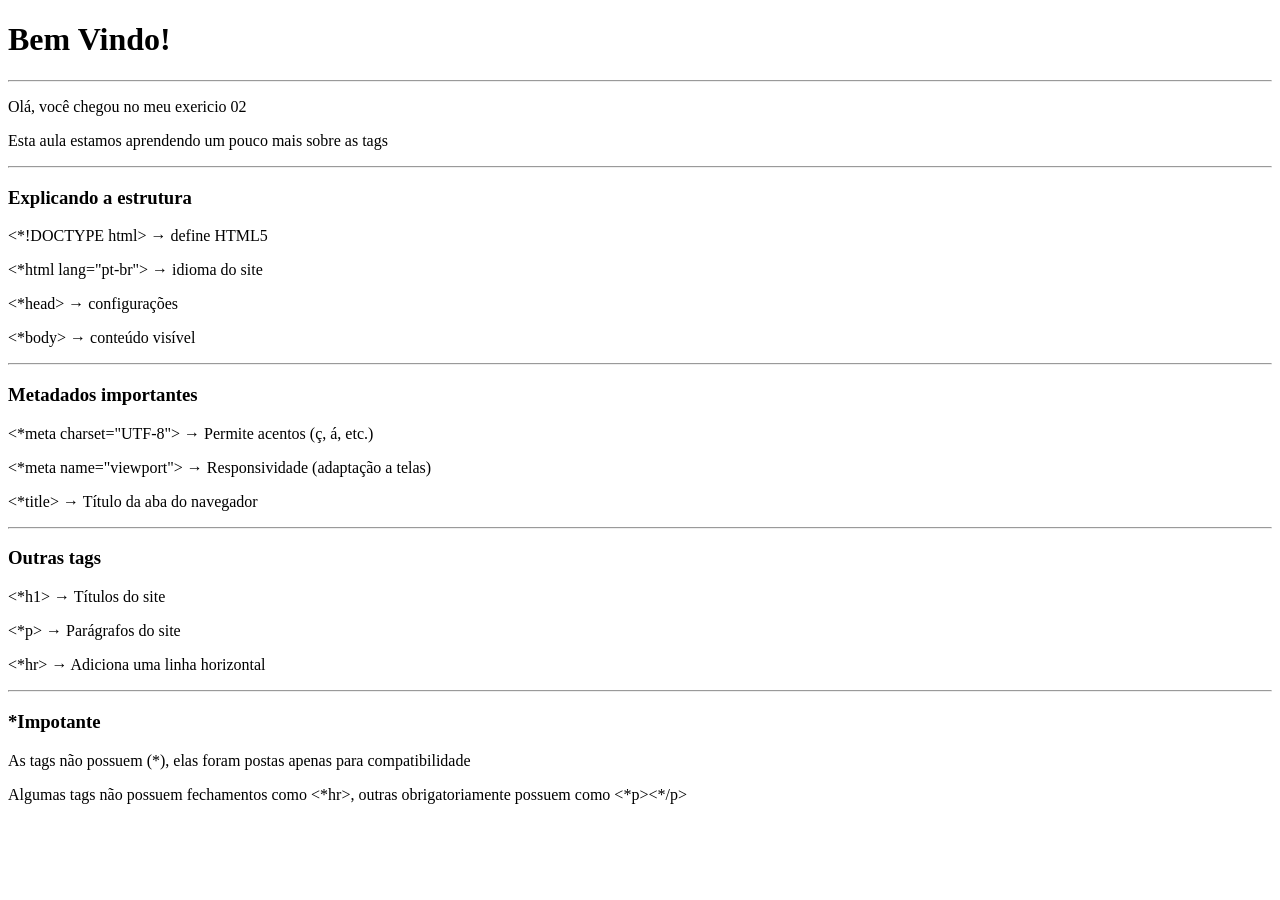
<file: exercises/html-css/module-01/exercise-02-basic-page/index.html>
<!DOCTYPE html>
<html lang="pt-br">
<head>
    <meta charset="UTF-8">
    <meta name="viewport" content="width=device-width, initial-scale=1.0">
    <title>Basic Page</title>
</head>
<body>
    <h1>Bem Vindo!</h1>
    <hr>
    <p>Olá, você chegou no meu exericio 02</p>
    <p>Esta aula estamos aprendendo um pouco mais sobre as tags</p>
    <hr>

<h3>Explicando a estrutura</h3>
    <p> <*!DOCTYPE html> → define HTML5</p>
    <p><*html lang="pt-br"> → idioma do site</p>
    <p> <*head> → configurações</p>
    <p> <*body> → conteúdo visível</p>
    <hr>

    <h3>Metadados importantes</h3>
    <p><*meta charset="UTF-8"> → Permite acentos (ç, á, etc.) </p>

    <p><*meta name="viewport"> → Responsividade (adaptação a telas)</p>

    <p><*title> → Título da aba do navegador</p>
<hr>

<h3>Outras tags</h3>
<p><*h1> → Títulos do site</p>
<p><*p> → Parágrafos do site </p>
<p><*hr> → Adiciona uma linha horizontal</p>
<hr>

<h3>*Impotante</h3>
<p> As tags não possuem (*), elas foram postas apenas para compatibilidade</p>
<p>Algumas tags não possuem fechamentos como <*hr>, outras obrigatoriamente possuem como <*p><*/p></p>
</body>
</html>
</file>
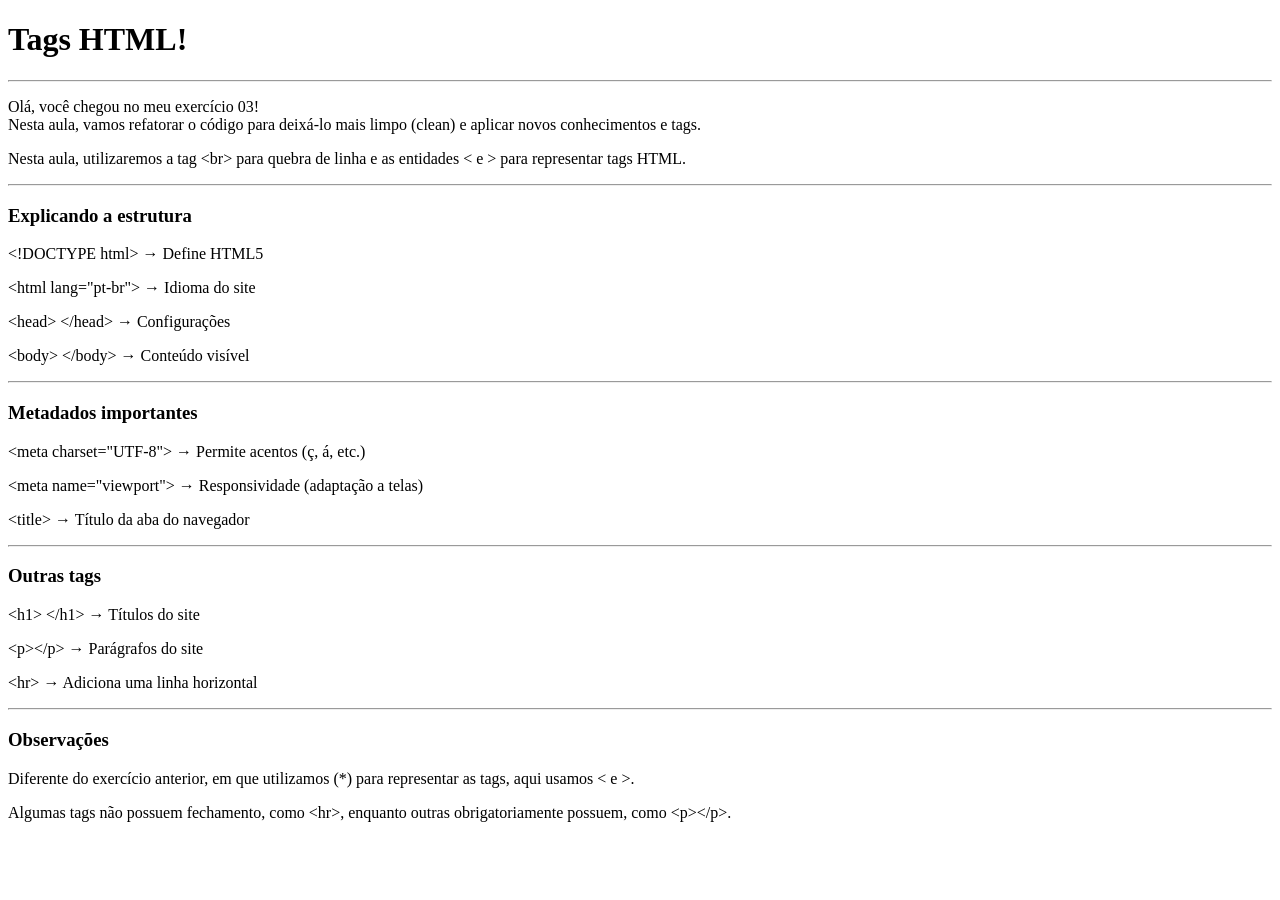
<file: exercises/html-css/module-01/exercise-03-improving-the-last-exercise/index.html>
<!DOCTYPE html>
<html lang="en">
<head>
    <meta charset="UTF-8">
    <meta name="viewport" content="width=device-width, initial-scale=1.0">
    <title>Document</title>
</head>
<body>

<h1>Tags HTML!</h1>
    <hr>
        <p>Olá, você chegou no meu exercício 03! <br>Nesta aula, vamos refatorar o código para deixá-lo mais limpo (clean) e aplicar novos conhecimentos e tags.</p>
        <p>Nesta aula, utilizaremos a tag &lt;br&gt; para quebra de linha e as entidades &lt; e &gt; para representar tags HTML.</p> 
    <hr>

<h3>Explicando a estrutura</h3>
    <p> &lt;!DOCTYPE html&gt; → Define HTML5</p> 
    <p> &lt;html lang="pt-br"&gt; → Idioma do site</p>
    <p> &lt;head&gt; &lt;/head&gt; → Configurações</p>
    <p> &lt;body&gt; &lt;/body&gt; → Conteúdo visível</p>
    <hr>

    <h3>Metadados importantes</h3>
    <p>&lt;meta charset="UTF-8"&gt; → Permite acentos (ç, á, etc.) </p>
    <p>&lt;meta name="viewport"&gt; → Responsividade (adaptação a telas)</p>
    <p>&lt;title&gt; → Título da aba do navegador</p>

    <hr>

<h3>Outras tags</h3>
    <p>&lt;h1&gt; &lt;/h1&gt; → Títulos do site</p>
    <p>&lt;p&gt;&lt;/p&gt; → Parágrafos do site </p>
    <p>&lt;hr&gt; → Adiciona uma linha horizontal</p>

    <hr>

<h3>Observações</h3>
    <p>Diferente do exercício anterior, em que utilizamos (*) para representar as tags, aqui usamos &lt; e &gt;.</p> 
    <p>Algumas tags não possuem fechamento, como &lt;hr&gt;, enquanto outras obrigatoriamente possuem, como &lt;p&gt;&lt;/p&gt;.</p>

</body>
</html>
</file>
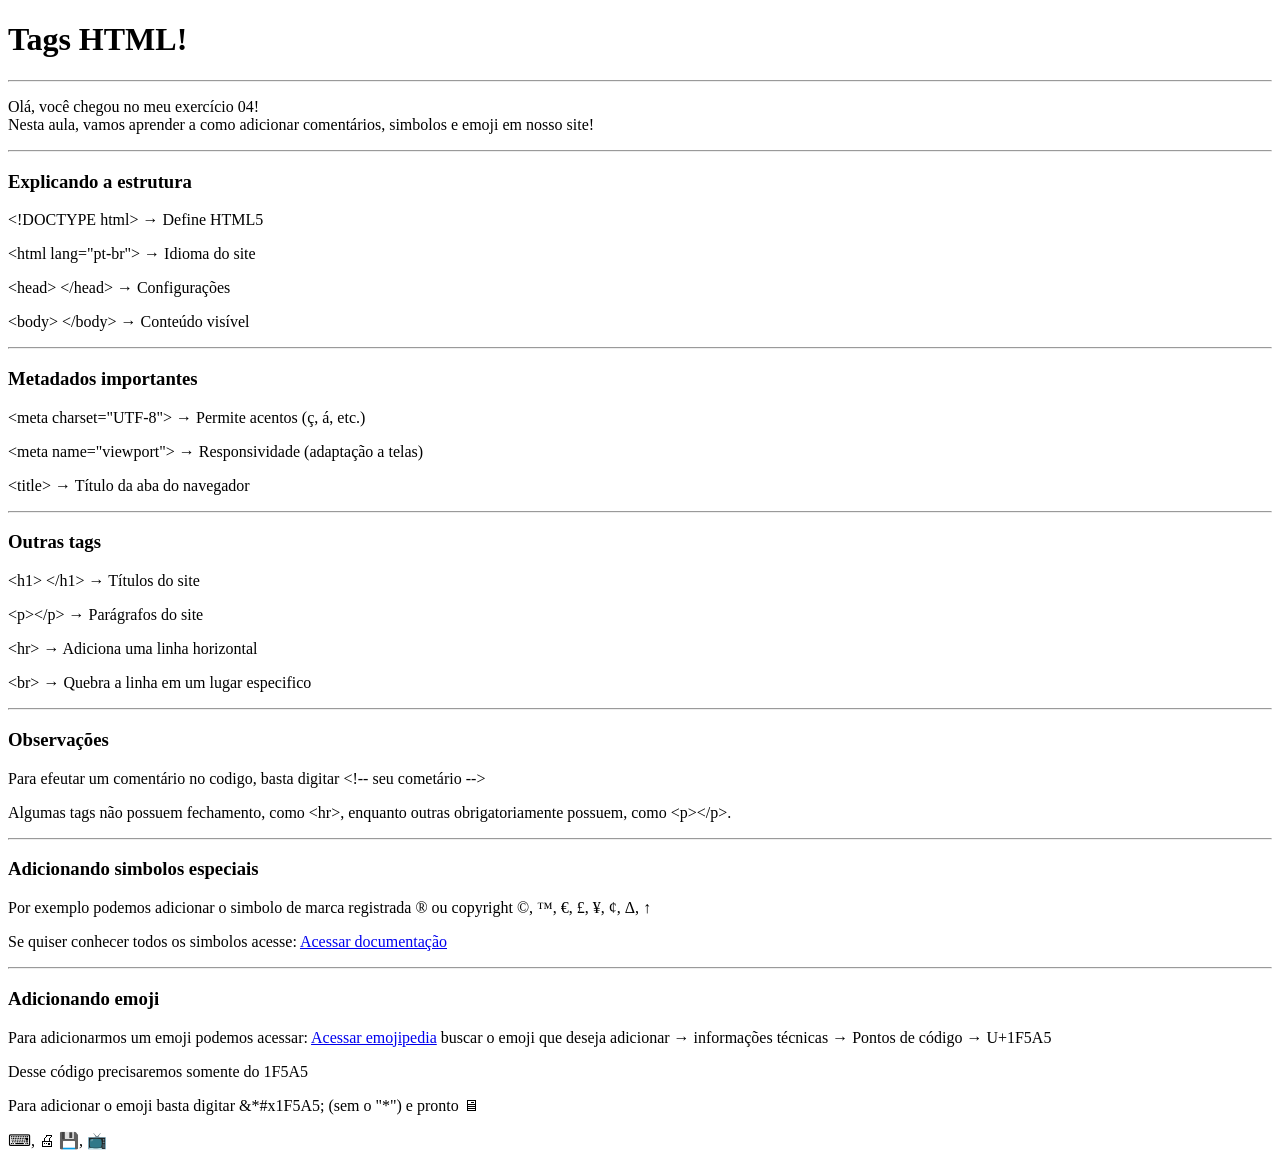
<file: exercises/html-css/module-01/exercise-04-how-to-add-comments/index.html>
<!DOCTYPE html>
<html lang="en">
<head>
    <meta charset="UTF-8">
    <meta name="viewport" content="width=device-width, initial-scale=1.0">
    <title>Document</title>
</head>
<body>

<h1>Tags HTML!</h1>
    <hr>
        <p>Olá, você chegou no meu exercício 04! <br>Nesta aula, vamos aprender a como adicionar comentários, simbolos e emoji em nosso site!</p>
    <hr>

<h3>Explicando a estrutura</h3>
    <p> &lt;!DOCTYPE html&gt; → Define HTML5</p> <!--&lt → LESS THAN/&gt → GREATER THAN-->
    <p> &lt;html lang="pt-br"&gt; → Idioma do site</p>
    <p> &lt;head&gt; &lt;/head&gt; → Configurações</p>
    <p> &lt;body&gt; &lt;/body&gt; → Conteúdo visível</p>
    <hr>

    <h3>Metadados importantes</h3>
    <p>&lt;meta charset="UTF-8"&gt; → Permite acentos (ç, á, etc.) </p>
    <p>&lt;meta name="viewport"&gt; → Responsividade (adaptação a telas)</p>
    <p>&lt;title&gt; → Título da aba do navegador</p>

    <hr>

<h3>Outras tags</h3>
    <p>&lt;h1&gt; &lt;/h1&gt; → Títulos do site</p>
    <p>&lt;p&gt;&lt;/p&gt; → Parágrafos do site </p>
    <p>&lt;hr&gt; → Adiciona uma linha horizontal</p>
    <p>&lt;br&gt; → Quebra a linha em um lugar especifico</p>  

    <hr>

<h3>Observações</h3>
    <p>Para efeutar um comentário no codigo, basta digitar &lt;!-- seu cometário --&gt; </p> <!--Exemplo de cometarios-->
    <p>Algumas tags não possuem fechamento, como &lt;hr&gt;, enquanto outras obrigatoriamente possuem, como &lt;p&gt;&lt;/p&gt;.</p>

    <hr>    

<h3>Adicionando simbolos especiais</h3>
    <p>Por exemplo podemos adicionar o simbolo de marca registrada &reg; ou copyright &copy;, &trade;, &euro;, &pound;, &yen;, &cent;, &Delta;, &uparrow;</p>
    <p>Se quiser conhecer todos os simbolos acesse: <a href="https://www.w3schools.com/html/html_symbols.asp">Acessar documentação</a> </p>

<hr>

<h3>Adicionando emoji</h3>
    <p>Para adicionarmos um emoji podemos acessar: <a href="https://emojipedia.org/">Acessar emojipedia</a> buscar o emoji que deseja adicionar → informações técnicas → Pontos de código → U+1F5A5 </p>
    <p>Desse código precisaremos somente do 1F5A5</p>
    <p>Para adicionar o emoji basta digitar &*#x1F5A5; (sem o "*") e pronto &#x1F5A5;</p>
    <p>&#x2328;, &#x1F5A8; &#x1F4BE;, &#x1F4FA;</p>

</body>
</html>
</file>
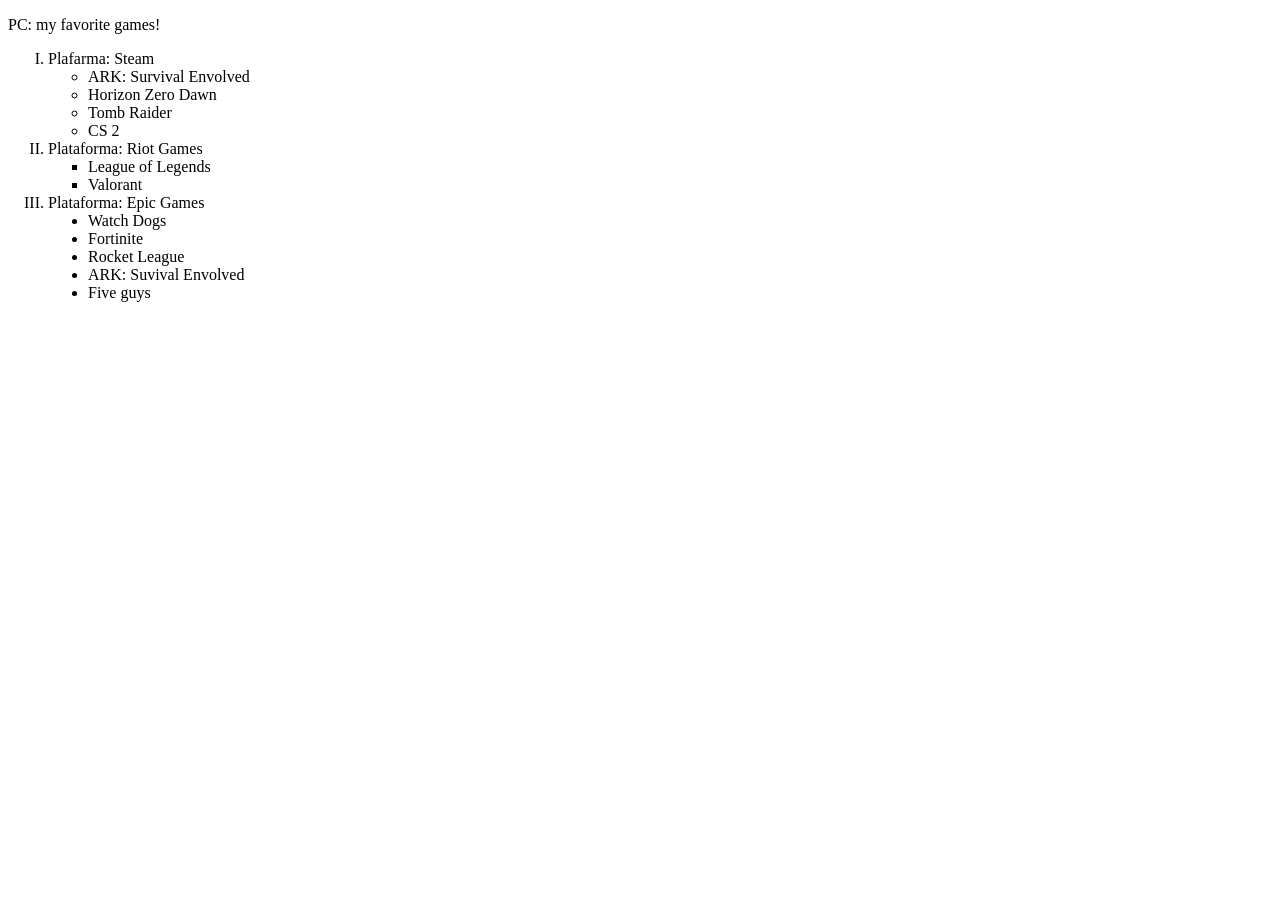
<file: exercises/html-css/module-01/exercise-08-list/Favorit games/index.html>
<!DOCTYPE html>
<html lang="pt-br">
<head>
    <meta charset="UTF-8">
    <meta name="viewport" content="width=device-width, initial-scale=1.0">
    <title>List</title>
</head>
<body>
    <p>PC: my favorite games!</p>
    <ol type="I">
        <li>Plafarma: Steam</li>
        <ul> 
        <li>ARK: Survival Envolved</li>
        <li>Horizon Zero Dawn</li>
        <li>Tomb Raider</li>
        <li>CS 2</li>
    </ul>
    <li>Plataforma: Riot Games</li>
    <ul type="square">
        <li>League of Legends</li>
        <li>Valorant</li>
    </ul>
    <li>Plataforma: Epic Games</li>
    <ul type = "disc">
        <li>Watch Dogs</li>
        <li>Fortinite</li>
        <li>Rocket League</li>
        <li>ARK: Suvival Envolved</li>
        <li>Five guys</li>
    </ul>
    </ol>

</body>
</html>
</file>
